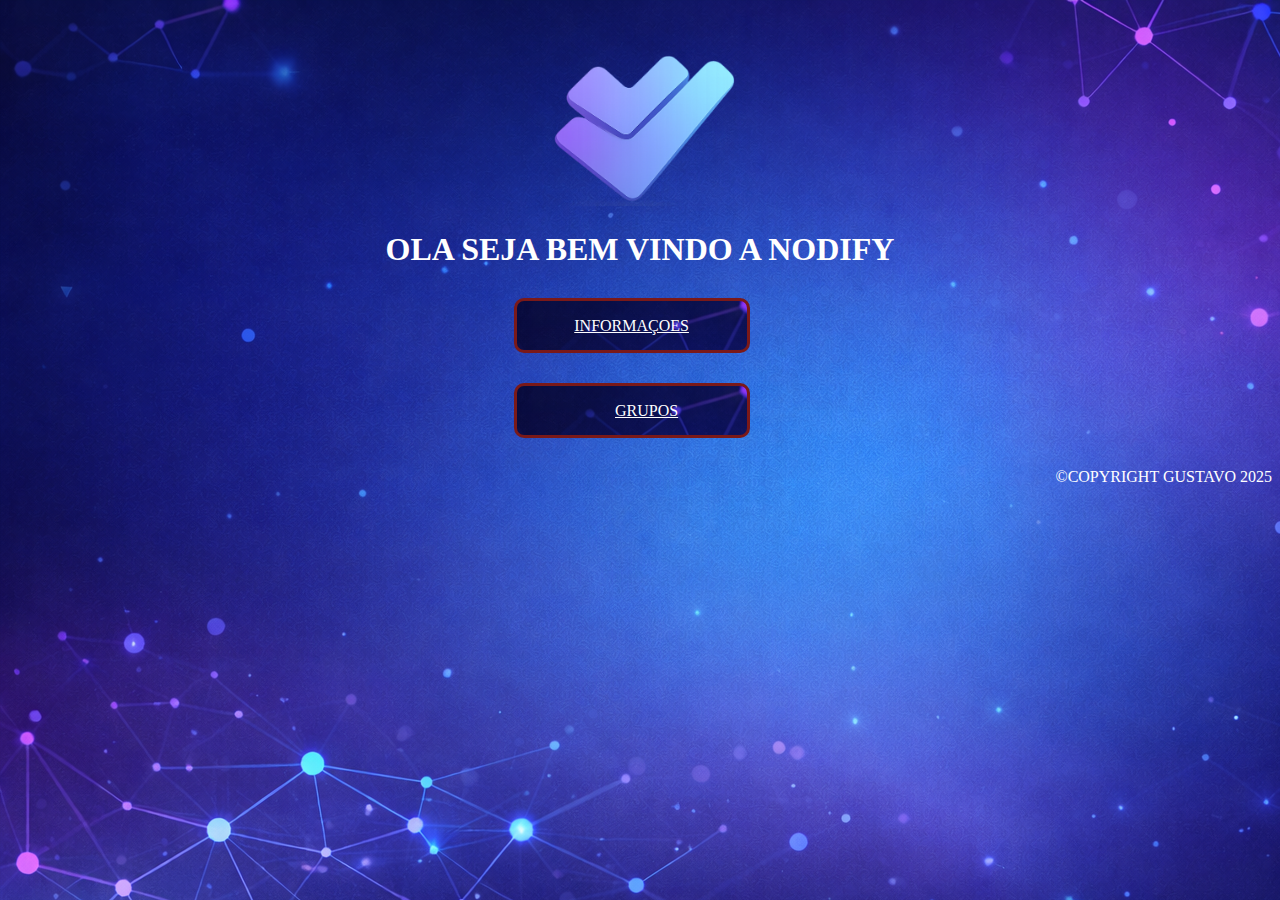
<file: index.html>
<!DOCTYPE html>
<html>
    <head>
        <TItle>NODIFY HOME</TItle>
        <link rel="icon" type="image/x-icon" href="LOGO NODIFY.png">
        <link rel="stylesheet" href="STYLE PAGE HOME.CSS"></LINK>
    </head>
    <body>
       <img class="logi" src="LOGO NODIFY.png" alt="">
       
        <H1>OLA SEJA BEM VINDO 
               A NODIFY
        </H1>
        <div class="u2"><div class="uu">
            <A href="INDEX.html">INFORMAÇOES</A></div>
            
            <div class="uu"><A class="TEXT2" href="GRUPOS 2.HTML">GRUPOS</A></div></div>

        <footer class="COPYRIGHT">©COPYRIGHT GUSTAVO 2025</footer>
    </body>
</html>
</file>
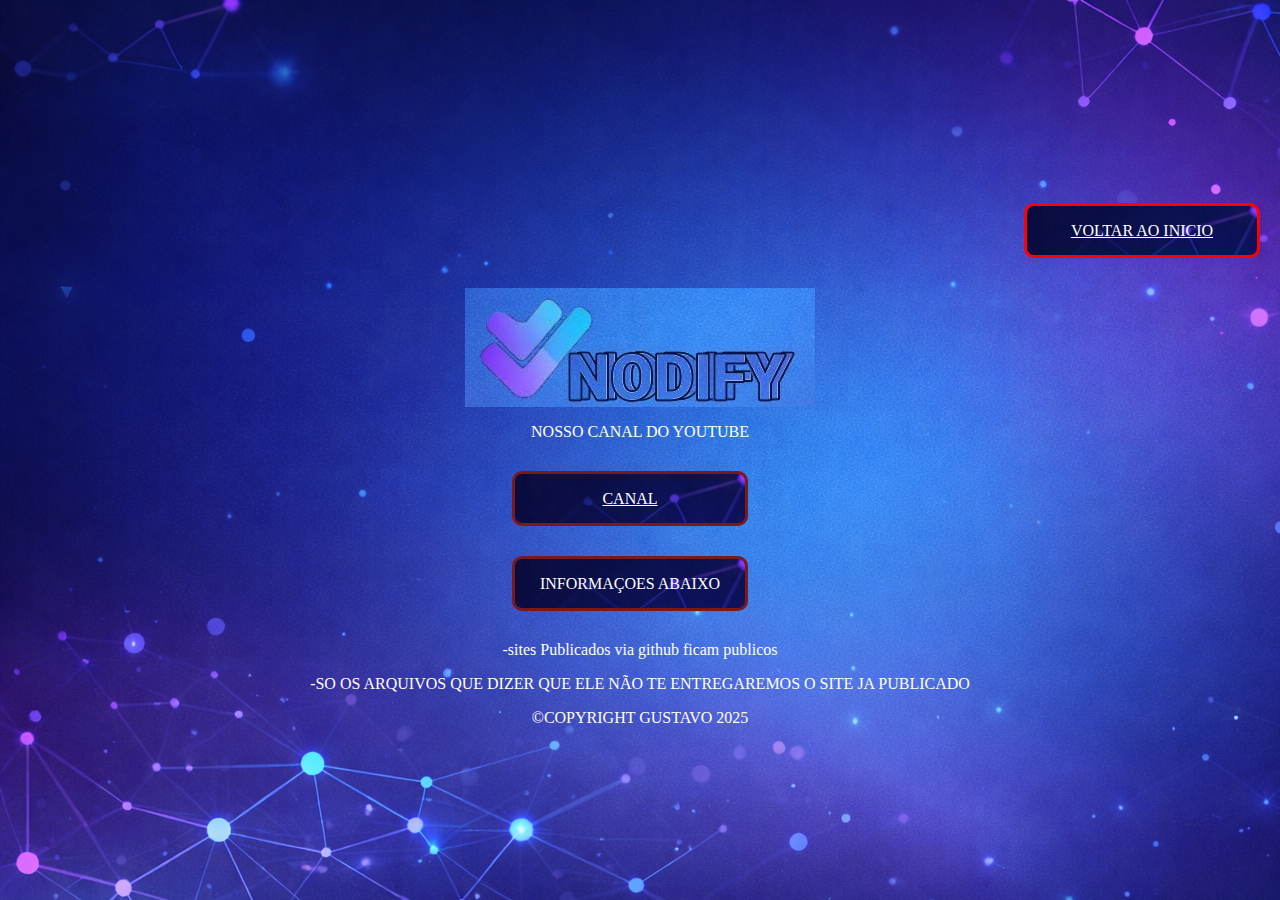
<file: INDEX.html>
<!DOCTYPE <!DOCTYPE html>
<html>
    <head>
       <title>NODIFY</title>
       <link rel="icon" type="image/x-icon" href="LOGO NODIFY.png">
        <link rel="stylesheet" href="style page 1.css">
    </head>
    <body>
        <DIv class="u2"><A class="" href="index.html">VOLTAR AO INICIO</A></DIv>
 <IMG src="WhatsApp Image 2026-01-02 at 18.52.45.jpeg" alt="LOGO NODIFY"></IMG>
        <p>NOSSO CANAL DO YOUTUBE</p>
    <div class="uu"><a href="https://www.youtube.com/@zerux14/" >CANAL</a></div>
    <div class="uu"><P>INFORMAÇOES ABAIXO</P></div>
       <P>-sites Publicados via github ficam publicos</P>
        <P>-SO OS ARQUIVOS QUE DIZER QUE ELE NÃO TE ENTREGAREMOS O SITE JA PUBLICADO</P>
      <footer class="COPYRIGHT">©COPYRIGHT GUSTAVO 2025</footer>
    </body>
</html>
</file>
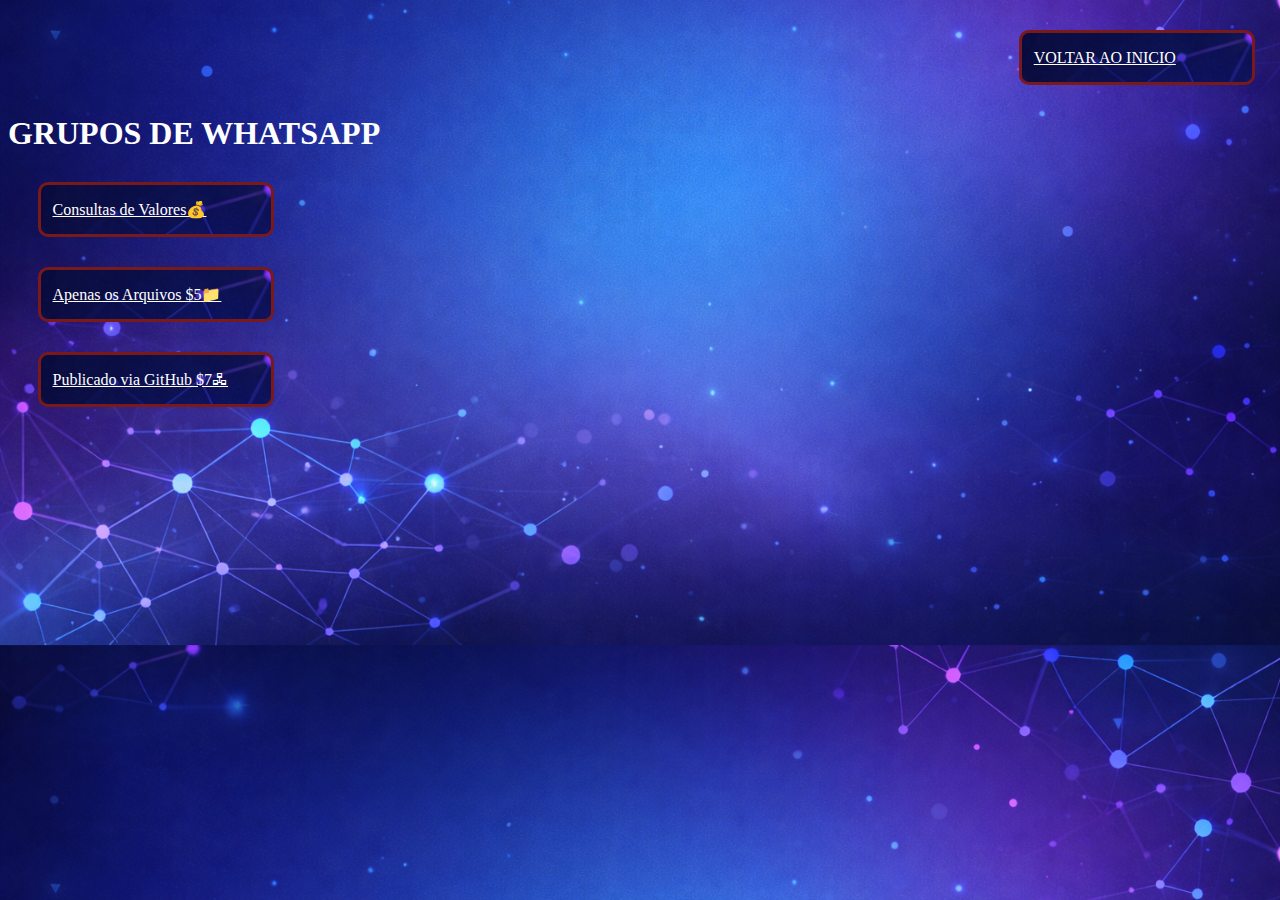
<file: GRUPOS 2.HTML>
<!DOCTYPE html>
<html lang="en">
<head>
    <meta charset="UTF-8">
    <meta name="viewport" content="width=device-width, initial-scale=1.0">
    <title>GRUPOS</title>
    <link rel="stylesheet" href="2GRUPS.CSS">
    <link rel="icon" type="image/x-icon" href="LOGO NODIFY.png">
</head>
<body>
     <DIv class="u2"><A class="u1" href="index.html">VOLTAR AO INICIO</A></DIv>
    <h1>GRUPOS DE WHATSAPP</h1>
               
        <DIv class="A1"><a class="u1" href="https://chat.whatsapp.com/GkNFzqbIPUo0OJKO4Td4Mj">Consultas de Valores💰</a></DIv>
        <DIV class="A1"><a class="u1" href="https://chat.whatsapp.com/G02NGI49YrmB7TbP58gfku">Apenas os Arquivos   $5📁</a></DIV> 
        <DIv class="A1"><a  class="u1" href="https://chat.whatsapp.com/Lc7C7RNpAAeDV2y6dFyCOT">Publicado via GitHub $7🖧</a></DIv>                                 
    
</body>
</html>
</file>
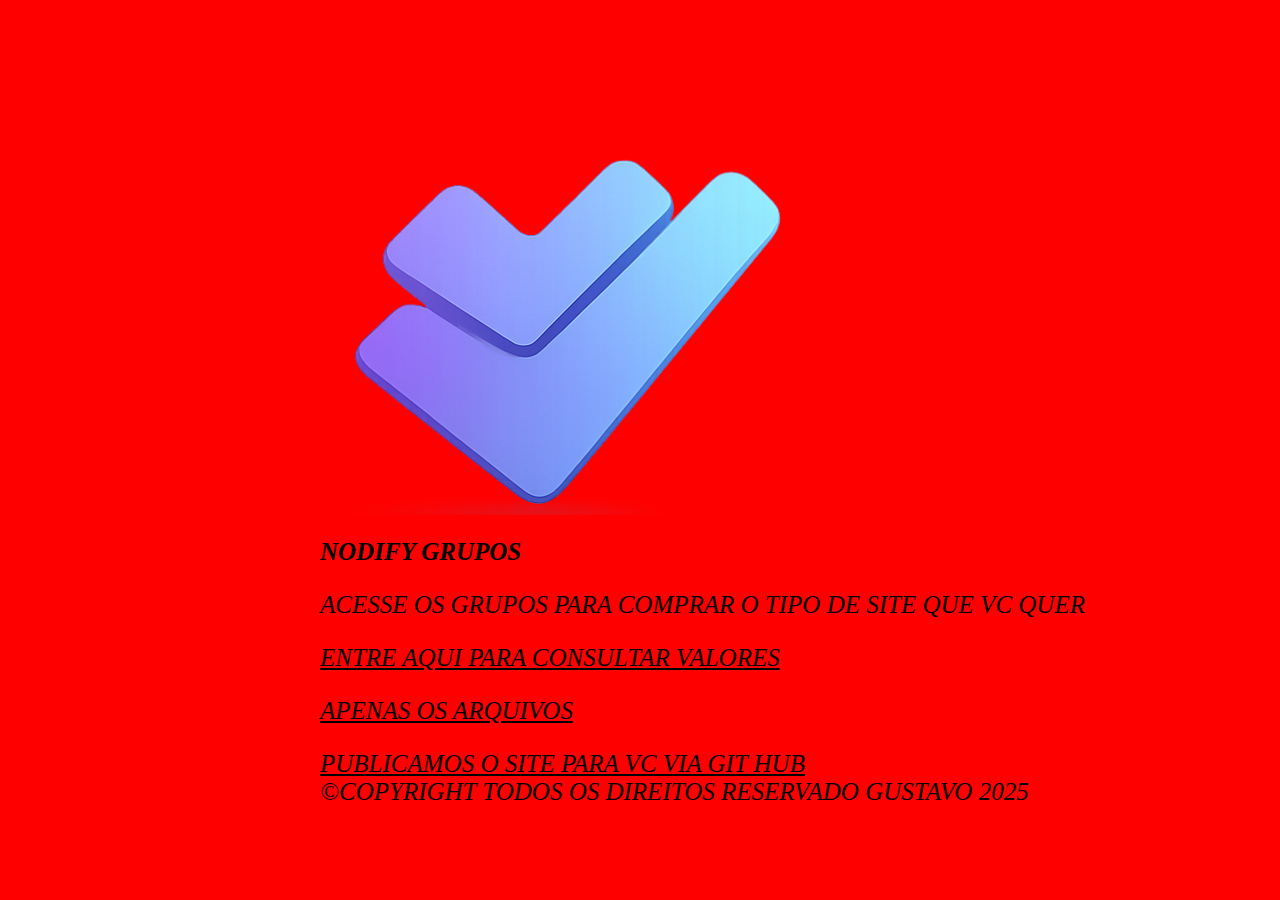
<file: GRUPOS.html>
<!DOCTYPE HTML><!DOCTYPE html>
<html>
    <head>
        <TItle>NODIFY GRUPOS</TItle>
        <LINK rel="stylesheet" href="STYLE PAGE GROUPS.CSS"></LINK>
        <LInk rel="icon" type="image/x-icon" href="LOGO NODIFY.png"></LInk>
    </head>
    <body>
      <DIV> <img class="logi" src="LOGO NODIFY.png" alt=""> <H1>NODIFY GRUPOS</H1></DIV>

        <p>ACESSE OS GRUPOS PARA COMPRAR O TIPO DE SITE QUE VC QUER</p>
        <a href="https://chat.whatsapp.com/GkNFzqbIPUo0OJKO4Td4Mj">ENTRE AQUI PARA CONSULTAR VALORES</a>
        <P></P>
        <A href="https://chat.whatsapp.com/G02NGI49YrmB7TbP58gfku">APENAS OS ARQUIVOS</A>
        <P></P>
        <A href="https://chat.whatsapp.com/Lc7C7RNpAAeDV2y6dFyCOT">PUBLICAMOS O SITE PARA VC VIA GIT HUB</A>
                     <Footer>©COPYRIGHT TODOS OS DIREITOS RESERVADO GUSTAVO 2025</Footer>
    </body>
</html>
</file>
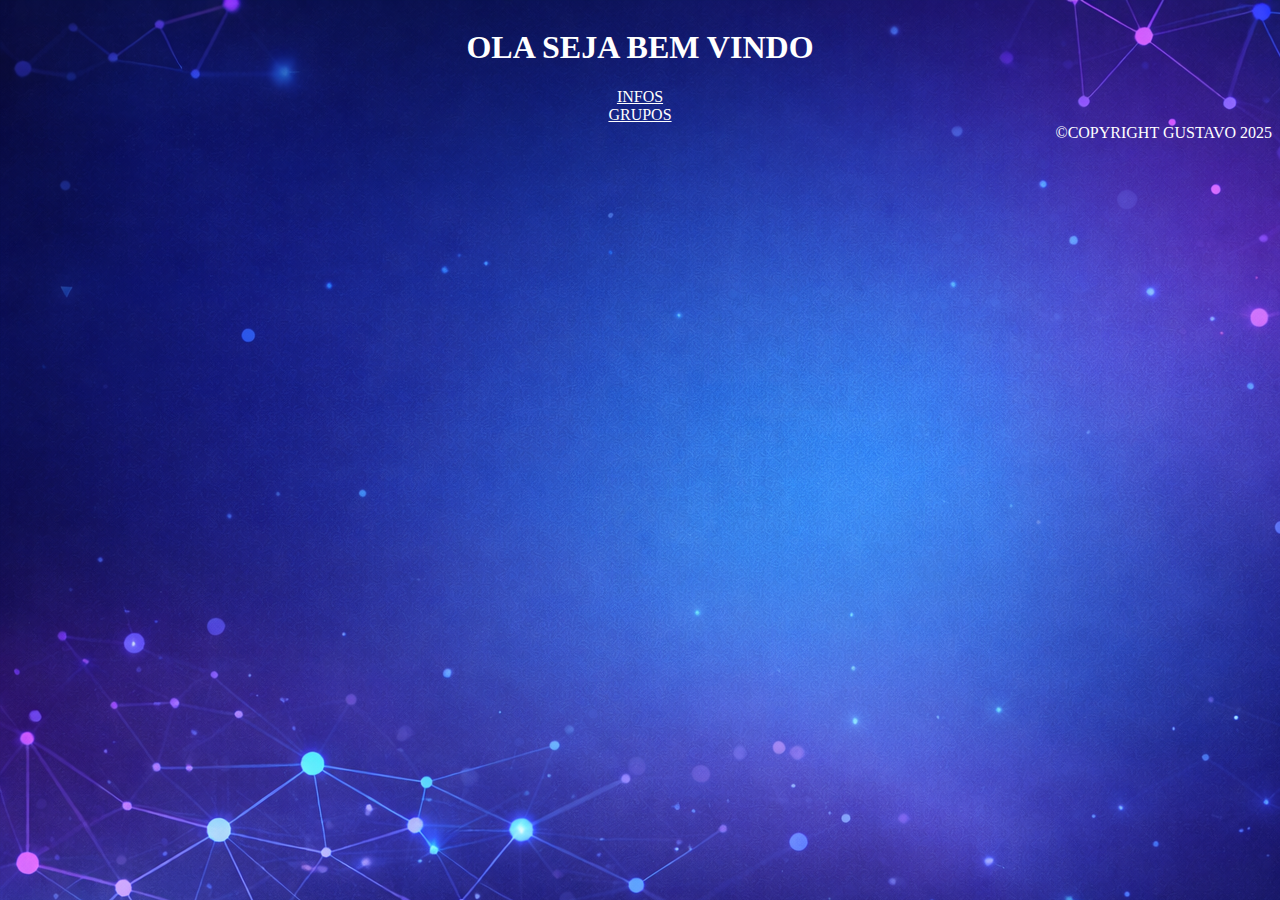
<file: INDEX INICIO.html>
<!DOCTYPE html>
<html>
    <head>
        <TItle>BEM VINDO</TItle>
        <link rel="stylesheet" href="STYLE PAGE HOME.CSS"></LINK>
    </head>
    <body>
        <H1>OLA SEJA BEM VINDO</H1>
        <div class="BOTAO"><A href="INDEX.html">INFOS</A></div>
        <DIV class="BOTAO"><A href="GRUPOS.html">GRUPOS</A></DIV>

        <footer class="COPYRIGHT">©COPYRIGHT GUSTAVO 2025</footer>
    </body>
</html>
</file>
<file: STYLE PAGE HOME.CSS>
body {background-image: url(ChatGPT\ Image\ 31\ de\ dez.\ de\ 2025\,\ 12_21_40.png);
   align-content: center;
   text-align: center;
   
  size: 100%;
}
a {color:rgb(255, 255, 255);}

* {color: white;}

.COPYRIGHT {margin-bottom: 30px;
 text-align: end ;

}
.logi {
  width: 200px;
  height: auto;
  margin-top: 20px;
}
.TEXT2 {
 margin-left: 30px;
}

.uu{
     font-style: unset;
        margin: 30PX;
        border: 3px solid rgb(122, 25, 25);
        border-radius: 10PX;
        box-sizing: content-box;
        width: 230PX;
        height: 49PX;
        align-content: center;
              
        background-image:url(ChatGPT\ Image\ 31\ de\ dez.\ de\ 2025\,\ 12_21_40.png);

        margin-left: 40%;
}
</file>
<file: style page 1.css>
body {  background-image: url(ChatGPT\ Image\ 31\ de\ dez.\ de\ 2025\,\ 12_21_40.png);
    align-content: center;
   text-align: center;
   
  size: 100%;
        margin: 0%;
}

* {color: white;
  
}
.LOGO {
 width: 50px;
 Height: auto;
 display: block;
    margin-left: 47%;
}
.uu{
     font-style: unset;
        margin: 30PX;
        border: 3px solid rgb(122, 25, 25);
        border-radius: 10PX;
        box-sizing: content-box;
        width: 230PX;
        height: 49PX;
        align-content: center;
              
        background-image:url(ChatGPT\ Image\ 31\ de\ dez.\ de\ 2025\,\ 12_21_40.png);

        margin-left: 40%;
}

.u2 {     font-style: unset;
        margin: 30PX;
        border: 3px solid rgb(255, 0, 0);
        border-radius: 10PX;
        box-sizing: content-box;
        width: 230PX;
        height: 49PX;
        align-content: center;
              margin-left: 80%;
        background-image:url(ChatGPT\ Image\ 31\ de\ dez.\ de\ 2025\,\ 12_21_40.png);
}
</file>
<file: 2GRUPS.CSS>
body {

    background-image: url(ChatGPT\ Image\ 31\ de\ dez.\ de\ 2025\,\ 12_21_40.png);
              background-size: cover;
              background-position: center;
           
}

.A1,.u2 {
     font-style: unset;
        margin: 30PX;
        border: 3px solid rgb(122, 25, 25);
        border-radius: 10PX;
        box-sizing: content-box;
        width: 230PX;
        height: 49PX;
        align-content: center;
              
        background-image:url(ChatGPT\ Image\ 31\ de\ dez.\ de\ 2025\,\ 12_21_40.png)
}
.u1{ margin-left: 5%;
    color: #ffffff;
}
h1 {
    color: white;}

.u2 {margin-left: 80%;}
</file>
<file: STYLE PAGE GROUPS.CSS>
html, body {
  margin: 0; 
  padding: 0; 
  width: 100%;
  height: 100%; } 

body {background-color: red;
  align-content: center;
   margin-left: 25%;
    
}

a {font-style: italic;
 color:black


}
* {font-size: 25PX;
        font-style: italic;
}
</file>
